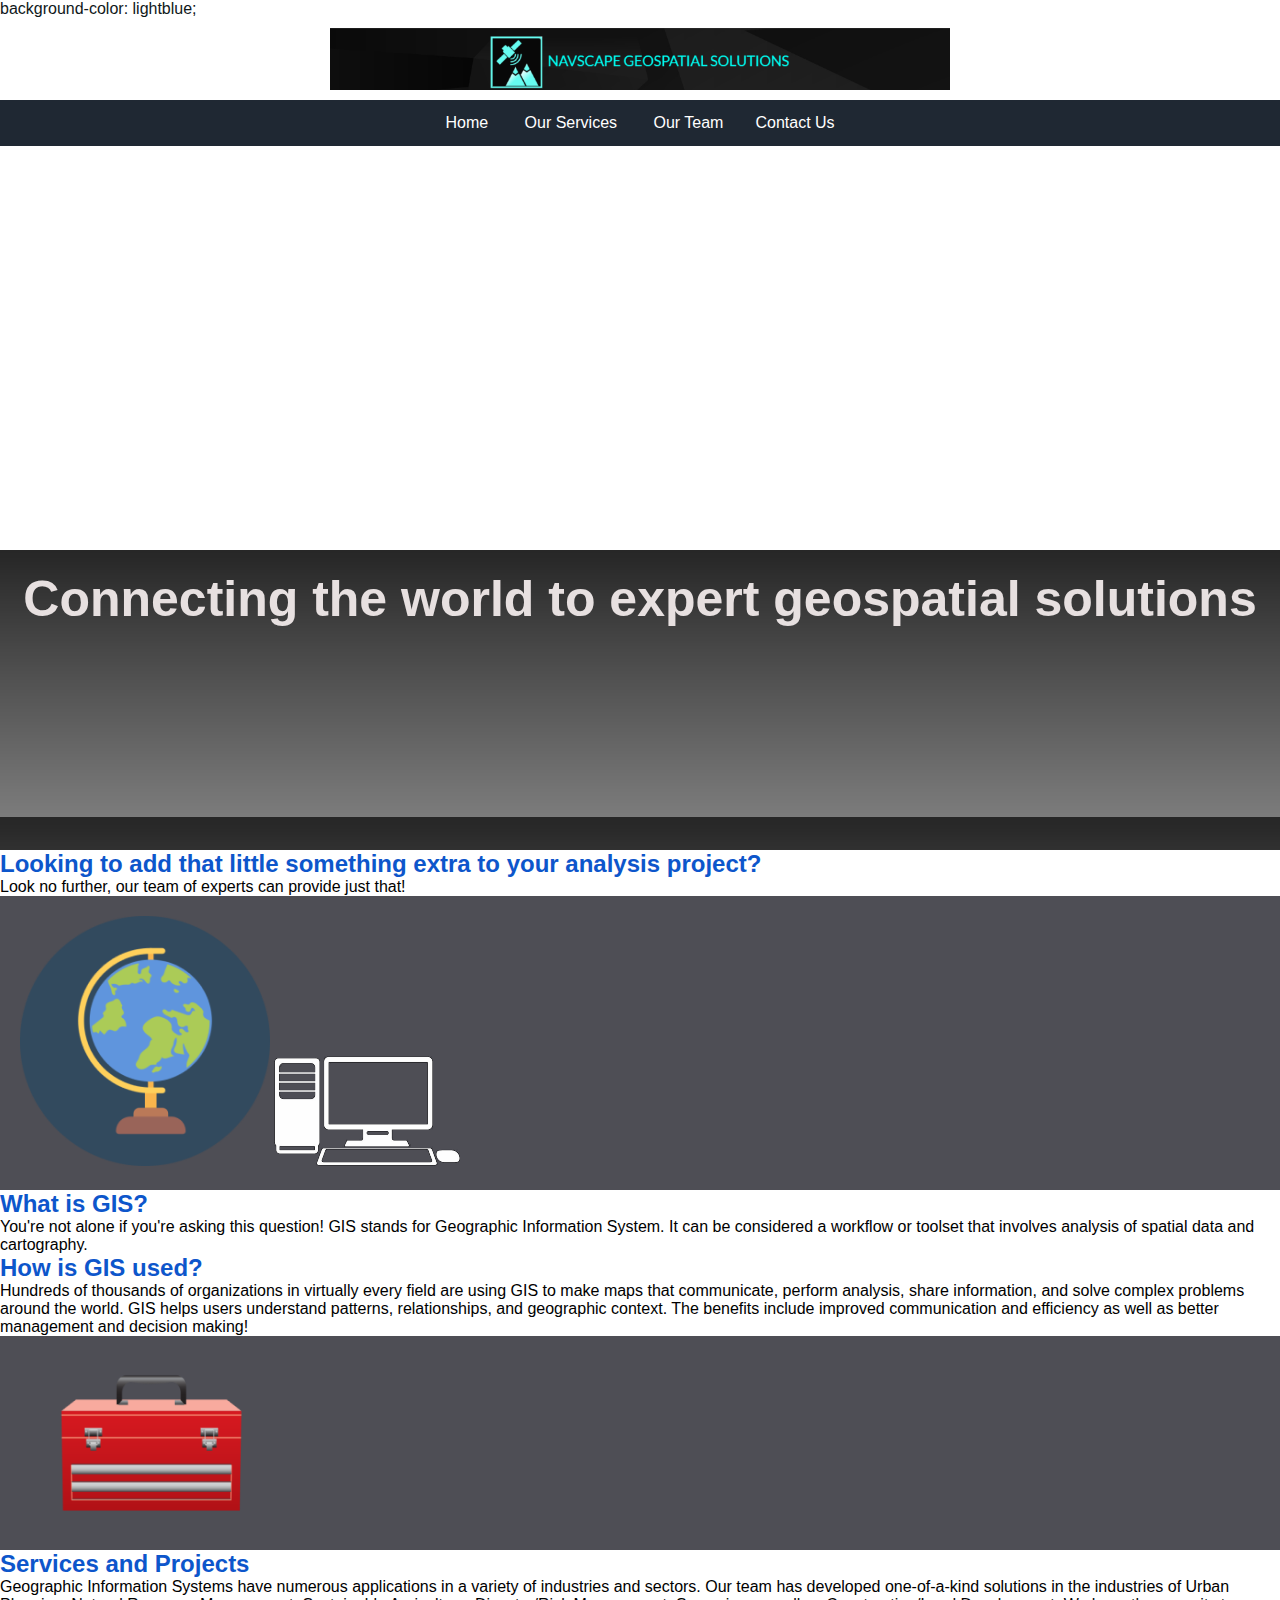
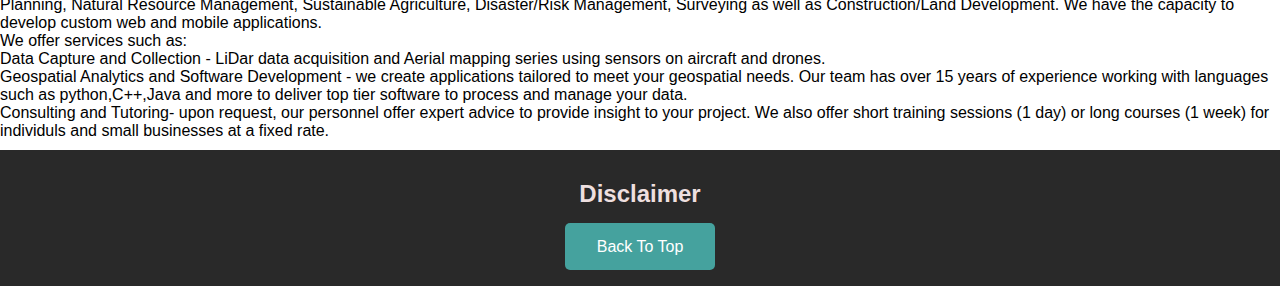
<file: a3web-main/index.html>
<!DOCTYPE html>
<html lang="en">
<head>
  <link rel="stylesheet" href="css/customizing.css">
  <title> NavSpace GIS</title>
</head>
<body> 

  <!-- Colour Scheme taken from https://visme.co/blog/website-color-schemes/ 
  12 Striking and Simple -->

<!-- GEOM 101 Group Website Assignment 2 Template -->

<!-- Template layout taken and adapted from: https://www.w3schools.com/css/css_website_layout.asp -->

<!-- Logo here -->
background-color: lightblue;
<img class="logo" src="images/navspacelogo.png" alt="NavSpaceLogo" id="home">

<!-- Taken from and adapted from https://www.w3schools.com/css/css_navbar.asp and https://www.w3schools.com/css/css_dropdowns.asp-->
<!-- NavBar here -->
<div class="navbar">
<div>
<ul>
  <li><a href="index.html">Home</a></li>
  <li><a href="servicespage.html">Our Services</a></li>
  <li class="dropdown">
    <a href="javascript:void(0)" class="dropbtn">Our Team</a>
    <div class="dropdown-content">
      <a href="profile1.html">Abbilash Uthayakumar</a>
      <a href="profile2.html">Ashley Ford</a>
      <a href="profile3.html">Mark Vandam</a>
      <a href="profile4.html">Megan Trotman</a>
      <a href="profile5.html">Sai Pradeep Muppavarapu</a>
    </div>
    <li><a href="contact.html">Contact Us</a></li>
</ul>
</div>
</div>
<iframe width="500" height="400" frameborder="0" scrolling="no" marginheight="0" marginwidth="0"
src="https://fleming.maps.arcgis.com/apps/dashboards/bf0b293322db4882af507d8f22e8cdeb"></iframe>

<!-- Start general body of the page below -->
<!-- Ashley will fill in this content -->
<div class="bigimage"><h1 style="color:rgb(231, 224, 224);">Connecting the world to expert geospatial solutions</h1></div>

<!--Brief Introduction to Our Team ..... -->
<div class="card">
  <h2>Looking to add that little something extra to your analysis project?</h2>
  <p>Look no further, our team of experts can provide just that!</p>

<!-- Visual here -->
<div class="imagebox">
  <!-- images retrieved from wikimedia commons -->
  <img src="images/globe.png" alt="globe">
  <img src="images/computer.png" alt="computer">
</div>

<!-- Text here -->
  <h2>What is GIS?</h2>
  <p>You're not alone if you're asking this question! GIS stands for Geographic Information System. 
    It can be considered a workflow or toolset that involves analysis of spatial data and cartography.
  </p>
  <h2>How is GIS used?</h2>
  <!-- Quote taken from: https://www.esri.com/en-us/what-is-gis/overview -->
  <p>Hundreds of thousands of organizations in virtually every field are using GIS to make maps that communicate, 
    perform analysis, share information, and solve complex problems around the world.
    GIS helps users understand patterns, relationships, and geographic context. 
    The benefits include improved communication and efficiency as well as better management and decision making!
  </p>  
</div>

<!-- Image to break up the text here -->
<div class="buffer">
  <img src="images/toolbox.png" alt="toolbox">
</div>
<!-- Ashley part adding content done here... -->

<!-- Megan will fill in this content -->
    <div class="card">
      <h2>Services and Projects </h2>
      <p>Geographic Information Systems have numerous applications in a variety of industries and sectors. Our team has developed one-of-a-kind solutions in the industries of Urban Planning, 
        Natural Resource Management, Sustainable Agriculture, Disaster/Risk Management, Surveying as well as Construction/Land Development. We have the capacity to develop custom web and mobile applications.</p>
      <p>We offer services such as: </p>  
      <p> Data Capture and Collection - LiDar data acquisition and Aerial mapping series using  sensors on aircraft and drones.</p>
      <p> Geospatial Analytics and Software Development - we create applications tailored to meet your geospatial needs. Our team has over 15 years of experience working with languages such as python,C++,Java and more to deliver top tier software to process and manage your data.</p>
      <p>Consulting and Tutoring- upon request, our personnel offer expert advice to provide insight to your project. We also offer short training sessions (1 day) or long courses (1 week) for individuls and small businesses at a fixed rate.</p>
    </div>
    

<!-- Ashley also filled in the footer here -->
<!-- Footer here -->
<div class="footer">
  <h2 class="footertext" style="color:rgb(238, 223, 223);">Disclaimer</h2>
  <p class="footertext"><a class="backtotopbutton" href="#home">Back To Top</a></p>
</div>

<!-- End of document/page -->
</body>
</html>
</file>
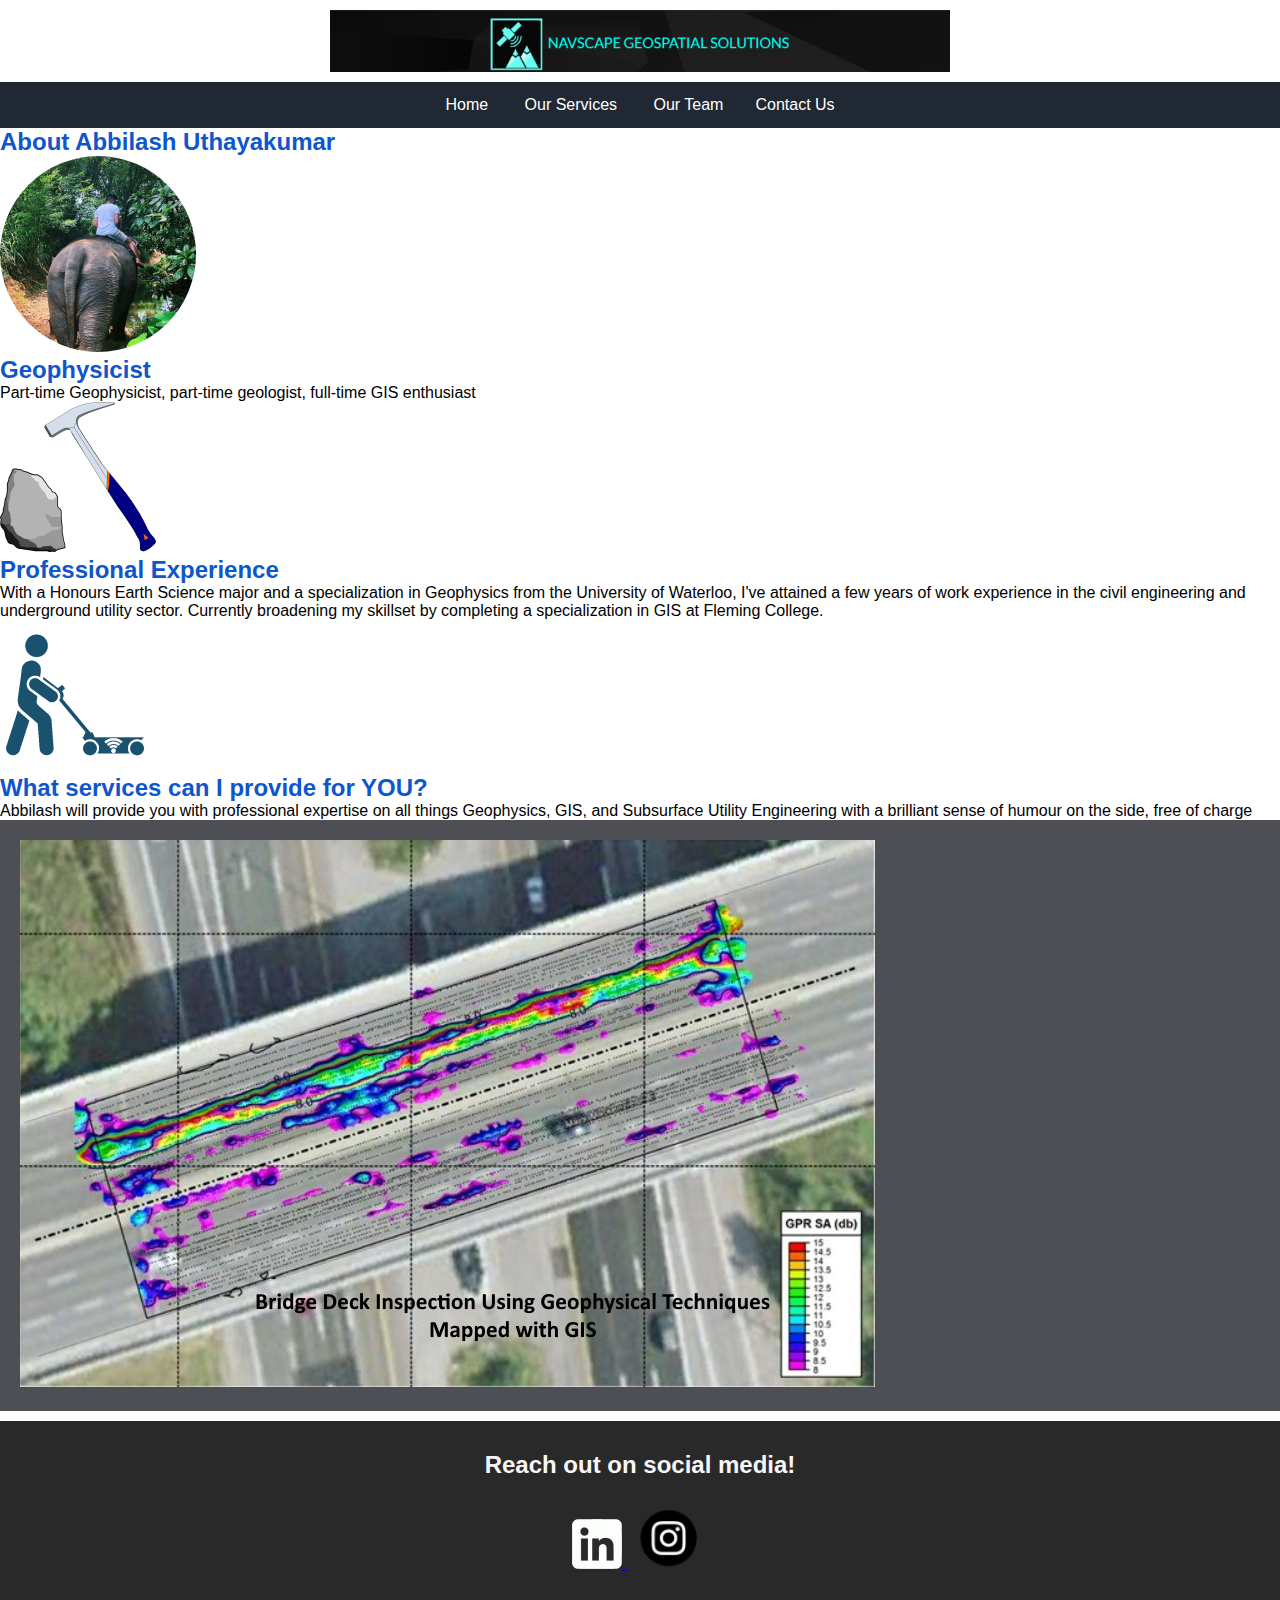
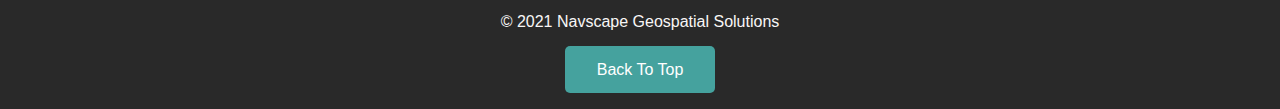
<file: a3web-main/profile1.html>
<!DOCTYPE html>
<html lang="en-US">
<head>
<link rel="stylesheet" href="css/customizing.css"><title>Abbilash Uthayakumar</title>
</head>
<body>

<!-- GEOM 101 Group Assignment Template
Last Modified November 23 2021 by Ashley Ford -->

<!-- Logo here -->
<img class="logo" src="images/navspacelogo.png" alt="NavSpaceLogo" id="home" >

<!-- Taken from and adapted from https://www.w3schools.com/css/css_navbar.asp and https://www.w3schools.com/css/css_dropdowns.asp-->

<!-- NavBar here -->
<div class="navbar">
  <div>
  <ul>
    <li><a href="index.html">Home</a></li>
    <li><a href="servicespage.html">Our Services</a></li>
    <li class="dropdown">
      <a href="javascript:void(0)" class="dropbtn">Our Team</a>
      <div class="dropdown-content">
        <a href="profile1.html">Abbilash Uthayakumar</a>
        <a href="profile2.html">Ashley Ford</a>
        <a href="profile3.html">Mark VanDam</a>
        <a href="profile4.html">Megan Trotman</a>
        <a href="profile5.html">Sai Pradeep Muppavarapu</a>
      </div>
      <li><a href="contact.html">Contact Us</a></li>
  </ul>
  </div>
  </div>

<!-- Start general body of the page below -->

<div class="card">
  <h2>About Abbilash Uthayakumar</h2>
  <img class="headshot" src="images/AUprofile.jpg" alt="headshotimageprofile1">
  <h2>Geophysicist</h2>
  <p>Part-time Geophysicist, part-time geologist, full-time GIS enthusiast</p>
</div>

<!-- Image to break up the text here -->
<!-- Image from https://www.pinclipart.com/picdir/big/163-1634250_crossed-rock-hammers-clipart-geologists-hammer-geology-hammer.png -->
  <img src="images/geohammer.png" alt="Geology Hammer">


<!-- Text box about additional info -->
<div class="card">
    <h2>Professional Experience</h2>
    <p>With a Honours Earth Science major and a specialization in Geophysics from the University of Waterloo, I've attained a few years of work experience in the
        civil engineering and underground utility sector. Currently broadening my skillset by completing a specialization in GIS at Fleming College.
  </p>
</div>

  <!-- Image from: https://www.tcgeng.com/wp-content/uploads/2020/03/GPR-icon-color-1.png -->
    <img src="images/gpr.png" alt="Ground Penetrating Radar">


    <h2>What services can I provide for YOU?</h2>
    <p>Abbilash will provide you with professional expertise on all things Geophysics, GIS, and Subsurface Utility Engineering with a brilliant sense of humour on
        the side, free of charge
  </p>

<!-- Image to break up the text here -->
<div class="buffer">
  <!-- Image is a project is from a report I assisted on from former employment -->
<img src="images/bridge.jpg" alt="Example Project">
</div>

<!-- Footer here -->
<div class="footer">
  <h2 class="footertext">Reach out on social media!</h2>
  <div class="row"> 
    <div class="footertext">
      <a href="https://www.linkedin.com/in/abbilash/" target="blank">
        <img src="images/linkedin.png" alt="linkedin logo">
        </a>
	  <a href="https://www.instagram.com/abbilash.u/?hl=en" target="blank">
        <img src="images/instagram.png" alt="instagram logo">
		</a>
    </div>
  </div>
  <p class="footertext">© 2021 Navscape Geospatial Solutions</p>
  <p class="footertext"><a class="backtotopbutton" href="#home">Back To Top</a></p>
</div>




<!-- End of document/page -->
</body>
</html>
</file>
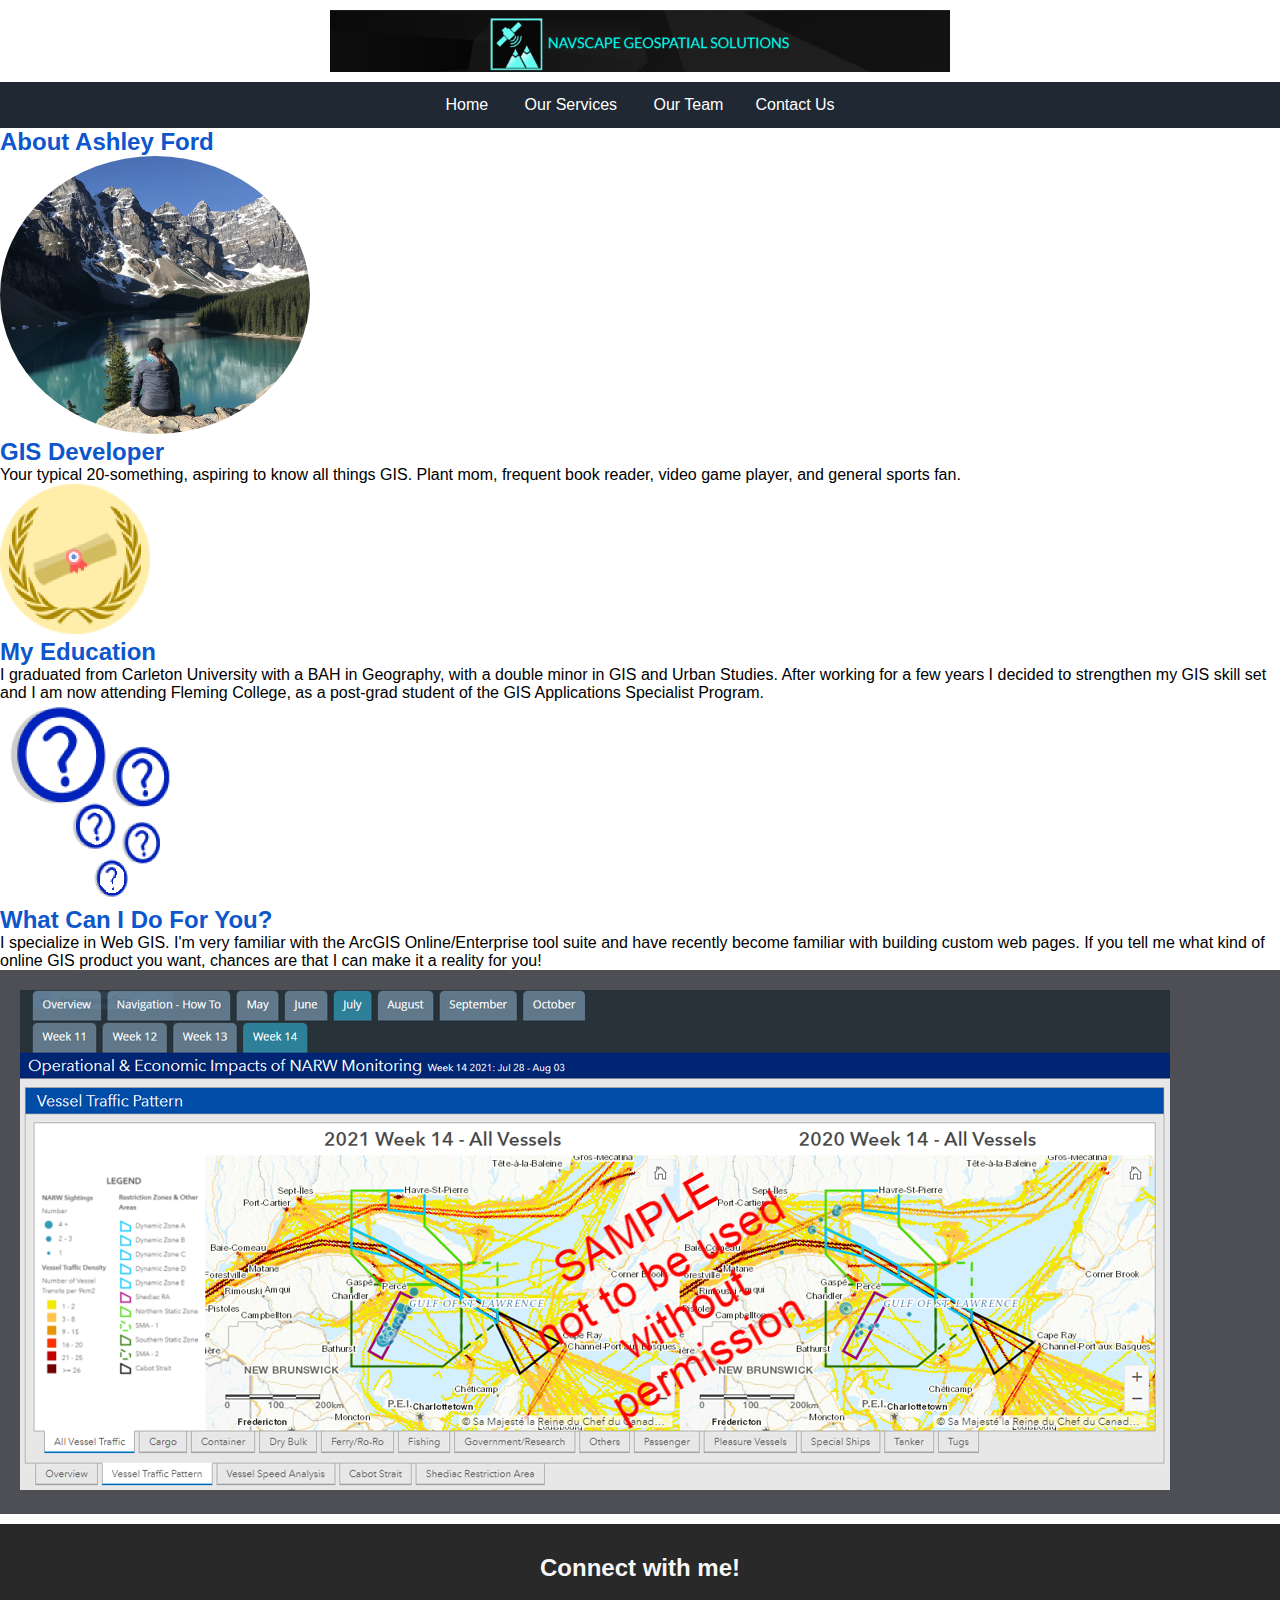
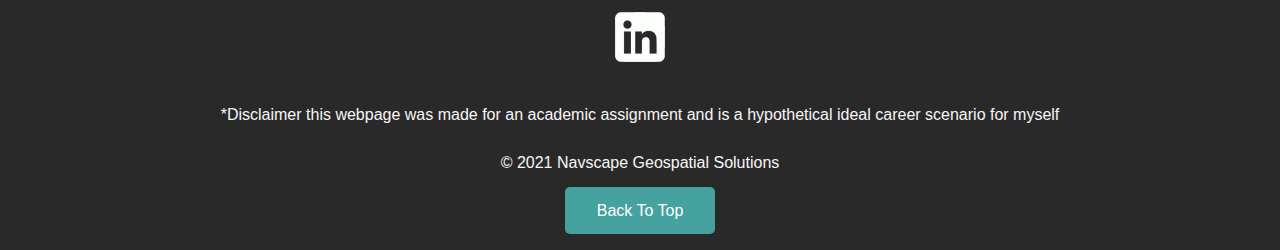
<file: a3web-main/profile2.html>
<!DOCTYPE html>
<html lang="en">
<head>
  <link rel="stylesheet" href="css/customizing.css">
  <title>Ashley Ford</title>
</head>
<body>
  
<!-- GEOM 101 Group Assignment Template
Last Modified November 23 2021 by Ashley Ford -->

<!-- Logo here -->
<img class="logo" src="images/navspacelogo.png" alt="NavSpaceLogo" id="home" >

<!-- Taken from and adapted from https://www.w3schools.com/css/css_navbar.asp and https://www.w3schools.com/css/css_dropdowns.asp-->

<!-- NavBar here -->
<div class="navbar">
  <div>
  <ul>
    <li><a href="index.html">Home</a></li>
    <li><a href="servicespage.html">Our Services</a></li>
    <li class="dropdown">
      <a href="javascript:void(0)" class="dropbtn">Our Team</a>
      <div class="dropdown-content">
        <a href="profile1.html">Abbilash Uthayakumar</a>
        <a href="profile2.html">Ashley Ford</a>
        <a href="profile3.html">Mark VanDam</a>
        <a href="profile4.html">Megan Trotman</a>
        <a href="profile5.html">Sai Pradeep Muppavarapu</a>
      </div>
      <li><a href="contact.html">Contact Us</a></li>
  </ul>
  </div>
  </div>
<!-- Start general body of the page below -->

<div class="card">
  <h2>About Ashley Ford</h2>
  <img class="headshot" src="images/AF.png" alt="headshotimageprofile2">
  <h2>GIS Developer</h2>
  <p>Your typical 20-something, aspiring to know all things GIS. Plant mom, frequent book reader, video game player,
    and general sports fan.
  </p>
</div>

<!-- Image to break up the text here -->
<!-- Image from https://commons.wikimedia.org/wiki/File:Diploma_palms_icon.svg -->
  <img src="images/education.png" alt="education clipart">


<!-- Text box about additional info -->
<div class="card">
  <h2>My Education</h2>
  <p>I graduated from Carleton University with a BAH in Geography, with a double minor in GIS and Urban Studies.
    After working for a few years I decided to strengthen my GIS skill set and I am now attending Fleming College,
    as a post-grad student of the GIS Applications Specialist Program.
  </p>
</div>

  <!-- Image from: https://commons.wikimedia.org/wiki/File:Symbol_question_group.png -->
    <img src="images/questionmarks.png" alt="question marks">


  <h2>What Can I Do For You?</h2>
  <p>I specialize in Web GIS. I'm very familiar with the ArcGIS Online/Enterprise tool suite 
    and have recently become familiar with building custom web pages.
    If you tell me what kind of online GIS product you want, chances are that I can make it a reality for you!
  </p>

<!-- Image to break up the text here -->
<div class="buffer">
  <!-- Image is a screenshot of my own work of an ArcGIS Enterprise application built with esri tools -->
<img src="images/AF_worksample_donotusewithoutpermission.png" alt="question marks">
</div>

<!-- Footer here -->
<div class="footer">
  <h2 class="footertext">Connect with me!</h2>
  <div class="row"> 
    <div class="footertext">
      <a href="https://www.linkedin.com/in/ashley-ford-215605122" target="blank">
        <img src="images/linkedin.png" alt="linkedin logo">
        </a>
    </div>
  </div>
  <p class="footertext">*Disclaimer this webpage was made for an academic assignment 
    and is a hypothetical ideal career scenario for myself</p>
  <p class="footertext">&copy; 2021 Navscape Geospatial Solutions</p>
  <p class="footertext"><a class="backtotopbutton" href="#home">Back To Top</a></p>
</div>




<!-- End of document/page -->
</body>
</html>
</file>
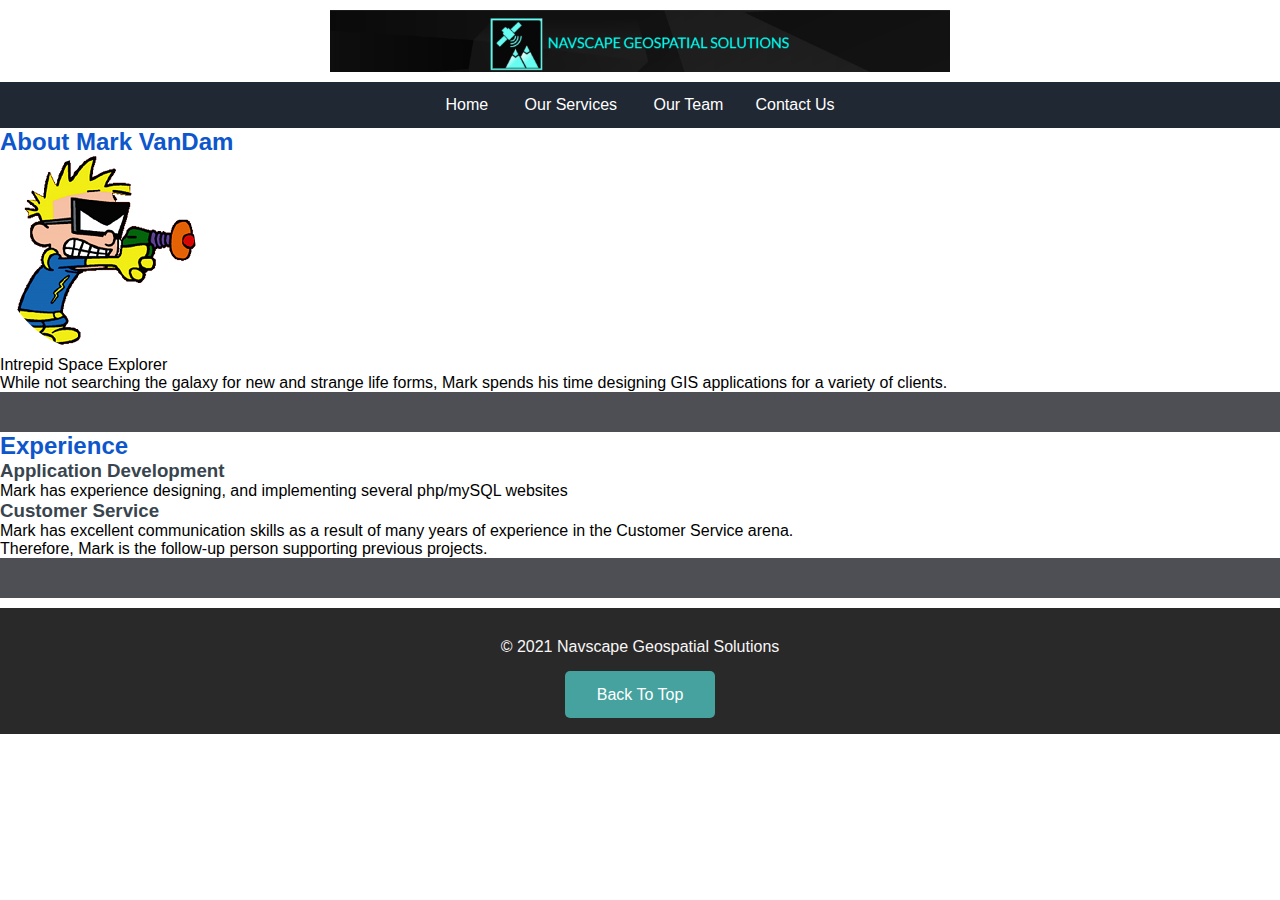
<file: a3web-main/profile3.html>
<!DOCTYPE html>
<html lang="en-US">
<head>
  <meta charset="UTF-8">
  <link rel="stylesheet" href="css/customizing.css">
  <title>Mark VanDam</title>
</head>
<body>

<!-- GEOM 101 Group Assignment Template
Last Modified November 23 2021 by Ashley Ford -->
<!-- -->

<!-- Logo here -->
<img class="logo" src="images/navspacelogo.png" alt="NavSpaceLogo" id="home" >

<!-- Taken from and adapted from https://www.w3schools.com/css/css_navbar.asp and https://www.w3schools.com/css/css_dropdowns.asp-->
<!--centred nav bar adapted from https://developer.mozilla.org/en-US/docs/Web/CSS/CSS_Flexible_Box_Layout/Basic_Concepts_of_Flexbox-->
<!-- NavBar here -->
<div class="navbar">
<div>
<ul>
  <li><a href="index.html">Home</a></li>
  <li><a href="servicespage.html">Our Services</a></li>
  <li class="dropdown">
    <a href="javascript:void(0)" class="dropbtn">Our Team</a>
    <div class="dropdown-content">
      <a href="profile1.html">Abbilash Uthayakumar</a>
      <a href="profile2.html">Ashley Ford</a>
      <a href="profile3.html">Mark VanDam</a>
      <a href="profile4.html">Megan Trotman</a>
      <a href="profile5.html">Sai Pradeep Muppavarapu</a>
    </div>
    <li><a href="contact.html">Contact Us</a></li>
</ul>
</div>
</div>
<!-- Start general body of the page below -->

<div class="card">
  <h2>About Mark VanDam</h2>
  <img class="headshot" src="images/markspic.png" alt="headshotimageprofile1">
  <p>Intrepid Space Explorer</p>
  <p>While not searching the galaxy for new and strange life forms, Mark spends his time designing GIS applications for a variety of clients.</p>
</div>

<!-- Image to break up the text here -->
<div class="buffer"></div>

<!-- Text box about additional info -->
<div class="card">
  <h2>Experience</h2>
  <h3>Application Development</h3>
  <p>Mark has experience designing, and implementing several php/mySQL websites</p>
  <h3>Customer Service</h3>
  <p>Mark has excellent communication skills as a result of many years of experience in the Customer Service arena.</p>
  <p>Therefore, Mark is the follow-up person supporting previous projects.</p>      
</div>

<!-- Image to break up the text here -->
<div class="buffer"></div>

<!-- Footer here -->
<div class="footer">
  <p class="footertext">&copy; 2021 Navscape Geospatial Solutions</p>
  <p class="footertext"><a class="backtotopbutton" href="#home">Back To Top</a></p>
</div>



<!-- End of document/page -->
</body>
</html>
</file>
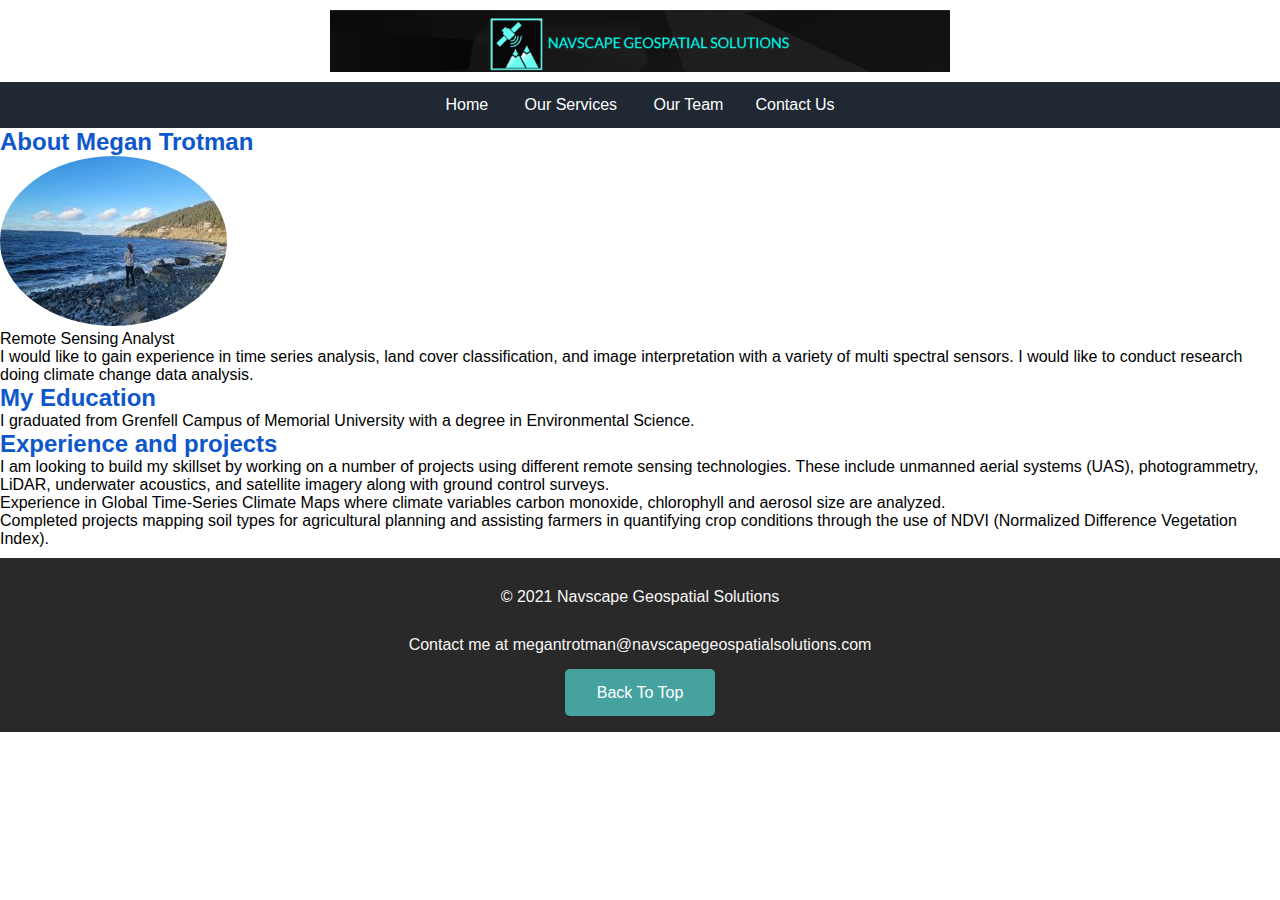
<file: a3web-main/profile4.html>
<!DOCTYPE html>
<html lang="en-US">
<head>
<link rel="stylesheet" href="css/customizing.css"><title>Megan Trotman</title>
</head>
<body>

<!-- GEOM 101 Group Assignment Template
Last Modified November 23 2021 by Ashley Ford -->

<!-- Logo here -->
<img class="logo" src="images/navspacelogo.png" alt="NavSpaceLogo" id="home" >

<!-- Taken from and adapted from https://www.w3schools.com/css/css_navbar.asp and https://www.w3schools.com/css/css_dropdowns.asp-->

<!-- NavBar here --> 
<div class="navbar">
  <div>
  <ul>
    <li><a href="index.html">Home</a></li>
    <li><a href="servicespage.html">Our Services</a></li>
    <li class="dropdown">
      <a href="javascript:void(0)" class="dropbtn">Our Team</a>
      <div class="dropdown-content">
        <a href="profile1.html">Abbilash Uthayakumar</a>
        <a href="profile2.html">Ashley Ford</a>
        <a href="profile3.html">Mark Vandam</a>
        <a href="profile4.html">Megan Trotman</a>
        <a href="profile5.html">Sai Pradeep Muppavarapu</a>
      </div>
      <li><a href="contact.html">Contact Us</a></li>
  </ul> 
  </div> 
  </div>

<!-- Start general body of the page below -->

<div class="card">
  <h2>About Megan Trotman</h2>
  <img class="headshot" src="images/mt.jpg" alt="megantrotman">
  <p> Remote Sensing Analyst </p>
  <p>I would like to gain experience in time series analysis, land cover classification, and image interpretation with a variety of multi spectral sensors.  I would like to conduct research doing climate change data analysis.  </p>
</div> 

<div class="card">
  <h2>My Education</h2>
  <p>I graduated from Grenfell Campus of Memorial University with a degree in Environmental Science.
  </p> 
</div>

<!-- Text box about additional info -->
    <div class="card">
      <h2>Experience and projects</h2>
      <p>I am looking to build my skillset by working on a number of projects using different remote sensing technologies. These include unmanned aerial systems (UAS), photogrammetry, LiDAR, underwater acoustics, and satellite imagery along with ground control surveys. </p>
      <p> Experience in Global Time-Series Climate Maps where climate variables carbon monoxide, chlorophyll and aerosol size are analyzed. </p>
      <p> Completed projects mapping soil types for agricultural planning and assisting farmers in quantifying crop conditions through the use of NDVI (Normalized Difference Vegetation Index).
    </div>

<!-- Footer here -->
<div class="footer">
  <p class="footertext"> &copy; 2021 Navscape Geospatial Solutions</p>
  <p class="footertext"> Contact me at megantrotman@navscapegeospatialsolutions.com</p> 
  <p class="footertext"> <a class="backtotopbutton" href="#home">Back To Top</a></p>
</div>



<!-- End of document/page -->
</body>
</html>
</file>
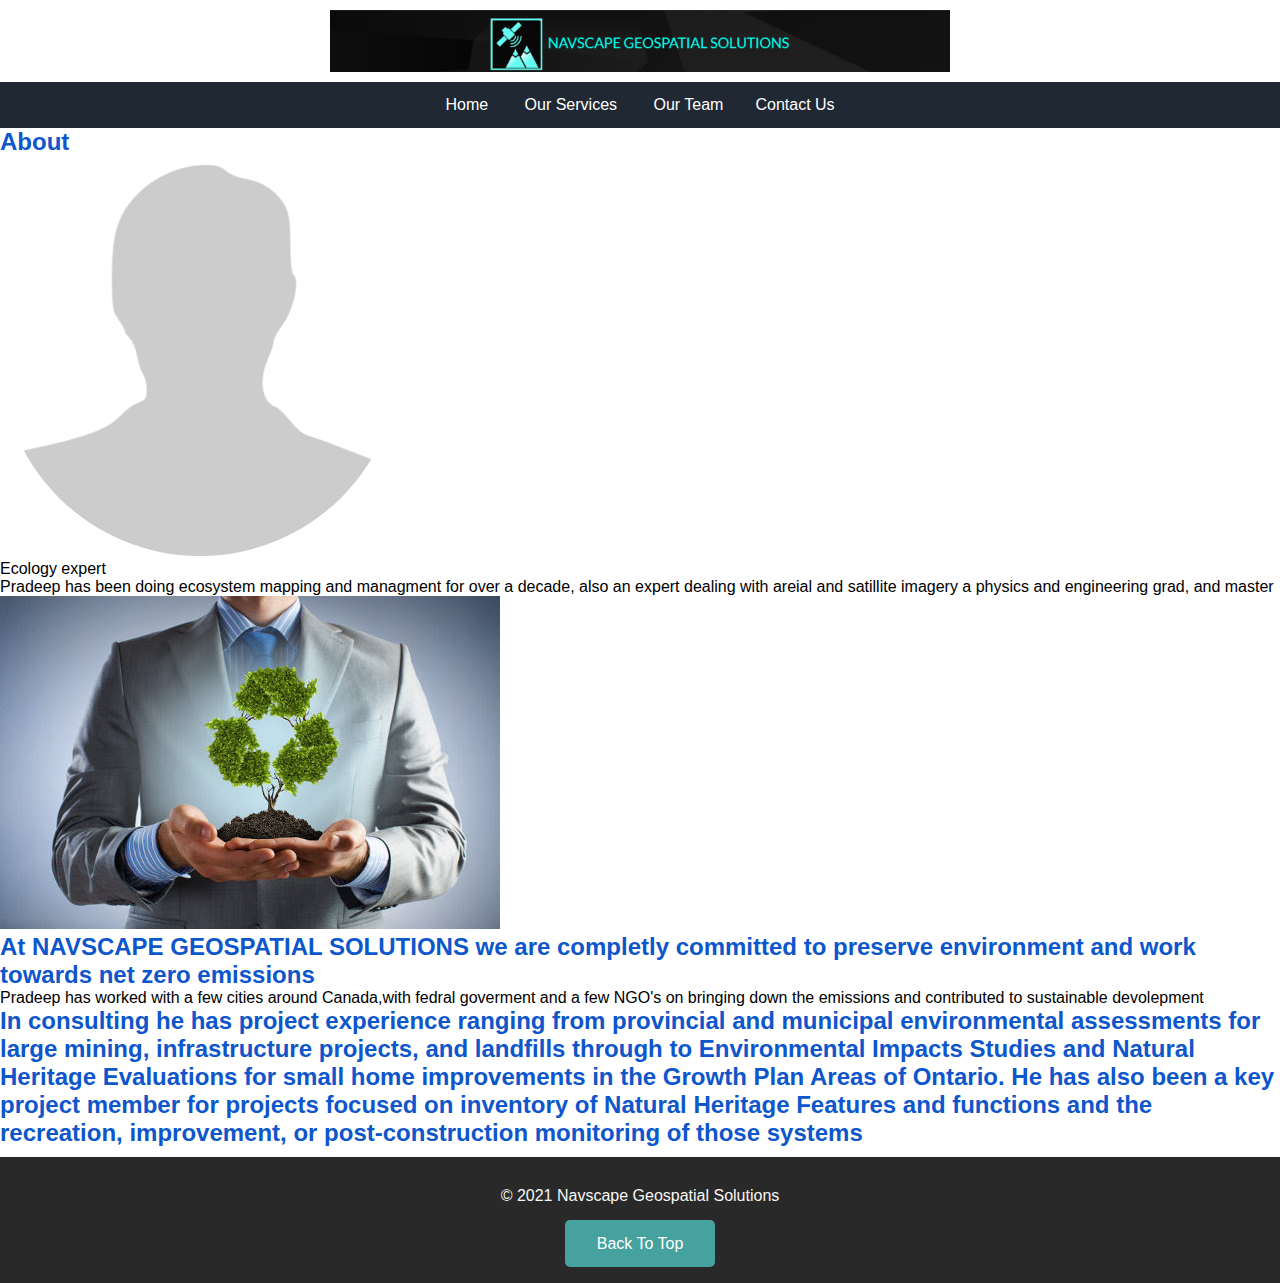
<file: a3web-main/profile5.html>
<!DOCTYPE html>
<html lang='en'>
<head>
  <link rel="stylesheet" href="css/customizing.css"><title>Sai Pradeep Muppavarapu</title>
</head>
<body>

<!-- GEOM 101 Group Assignment Template
Last Modified November 23 2021 by Ashley Ford -->

<!-- Logo here -->
<img class="logo" src="images/navspacelogo.png" alt="NavSpaceLogo" id="home" >

<!-- Taken from and adapted from https://www.w3schools.com/css/css_navbar.asp and https://www.w3schools.com/css/css_dropdowns.asp-->

<!-- NavBar here -->
<div class="navbar">
  <div>
  <ul>
    <li><a href="index.html">Home</a></li>
    <li><a href="servicespage.html">Our Services</a></li>
    <li class="dropdown">
      <a href="javascript:void(0)" class="dropbtn">Our Team</a>
      <div class="dropdown-content">
        <a href="profile1.html">Abbilash Uthayakumar</a>
        <a href="profile2.html">Ashley Ford</a>
        <a href="profile3.html">Mark VanDam</a>
        <a href="profile4.html">Megan Trotman</a>
        <a href="profile5.html">Sai Pradeep Muppavarapu</a>
      </div>
      <li><a href="contact.html">Contact Us</a></li>
  </ul>
  </div>
  </div>    


<!-- Start general body of the page below -->
<!-- image source http://www.smbceo.com/2016/09/29/4-easy-ways-to-make-your-business-more-eco-friendly -->
<div class="card">
  <h2>About </h2>
  <img class="headshot" src="images/tempheadshot.png" alt="headshotimageprofile1">
  <p> Ecology expert </p>
  <p>Pradeep has been doing ecosystem mapping and managment for over a decade, also an expert dealing with areial and satillite imagery a physics and engineering grad, and master
</div>

<!-- Image to break up the text here -->
<!--  -->

<img class="eco" src="images/eco1.jpg" alt="headshotimageprofile1">

<!-- Text box about additional info -->
    <div class="card">
      <h2>At NAVSCAPE GEOSPATIAL SOLUTIONS we are completly committed to preserve environment and work towards net zero emissions </h2>
      <p>Pradeep has worked with a few cities around Canada,with fedral goverment and a few NGO's on bringing down the emissions and contributed to sustainable devolepment </p>
    </div>



<!-- Image to break up the text here -->
<h2>  In consulting he has project experience ranging from provincial and municipal environmental assessments for large mining, infrastructure projects, and landfills through to Environmental Impacts Studies and Natural Heritage Evaluations for small home improvements in the Growth Plan Areas of Ontario.  He has also been a key project member for projects focused on inventory of Natural Heritage Features and functions and the recreation, improvement, or post-construction monitoring of those systems </h2>

<!-- Footer here 12-->
<div class="footer">
  <p class="footertext">© 2021 Navscape Geospatial Solutions</p>
  <p class="footertext"><a class="backtotopbutton" href="#home">Back To Top</a></p>
</div>




<!-- End of document/page -->
</body>
</html>
</file>
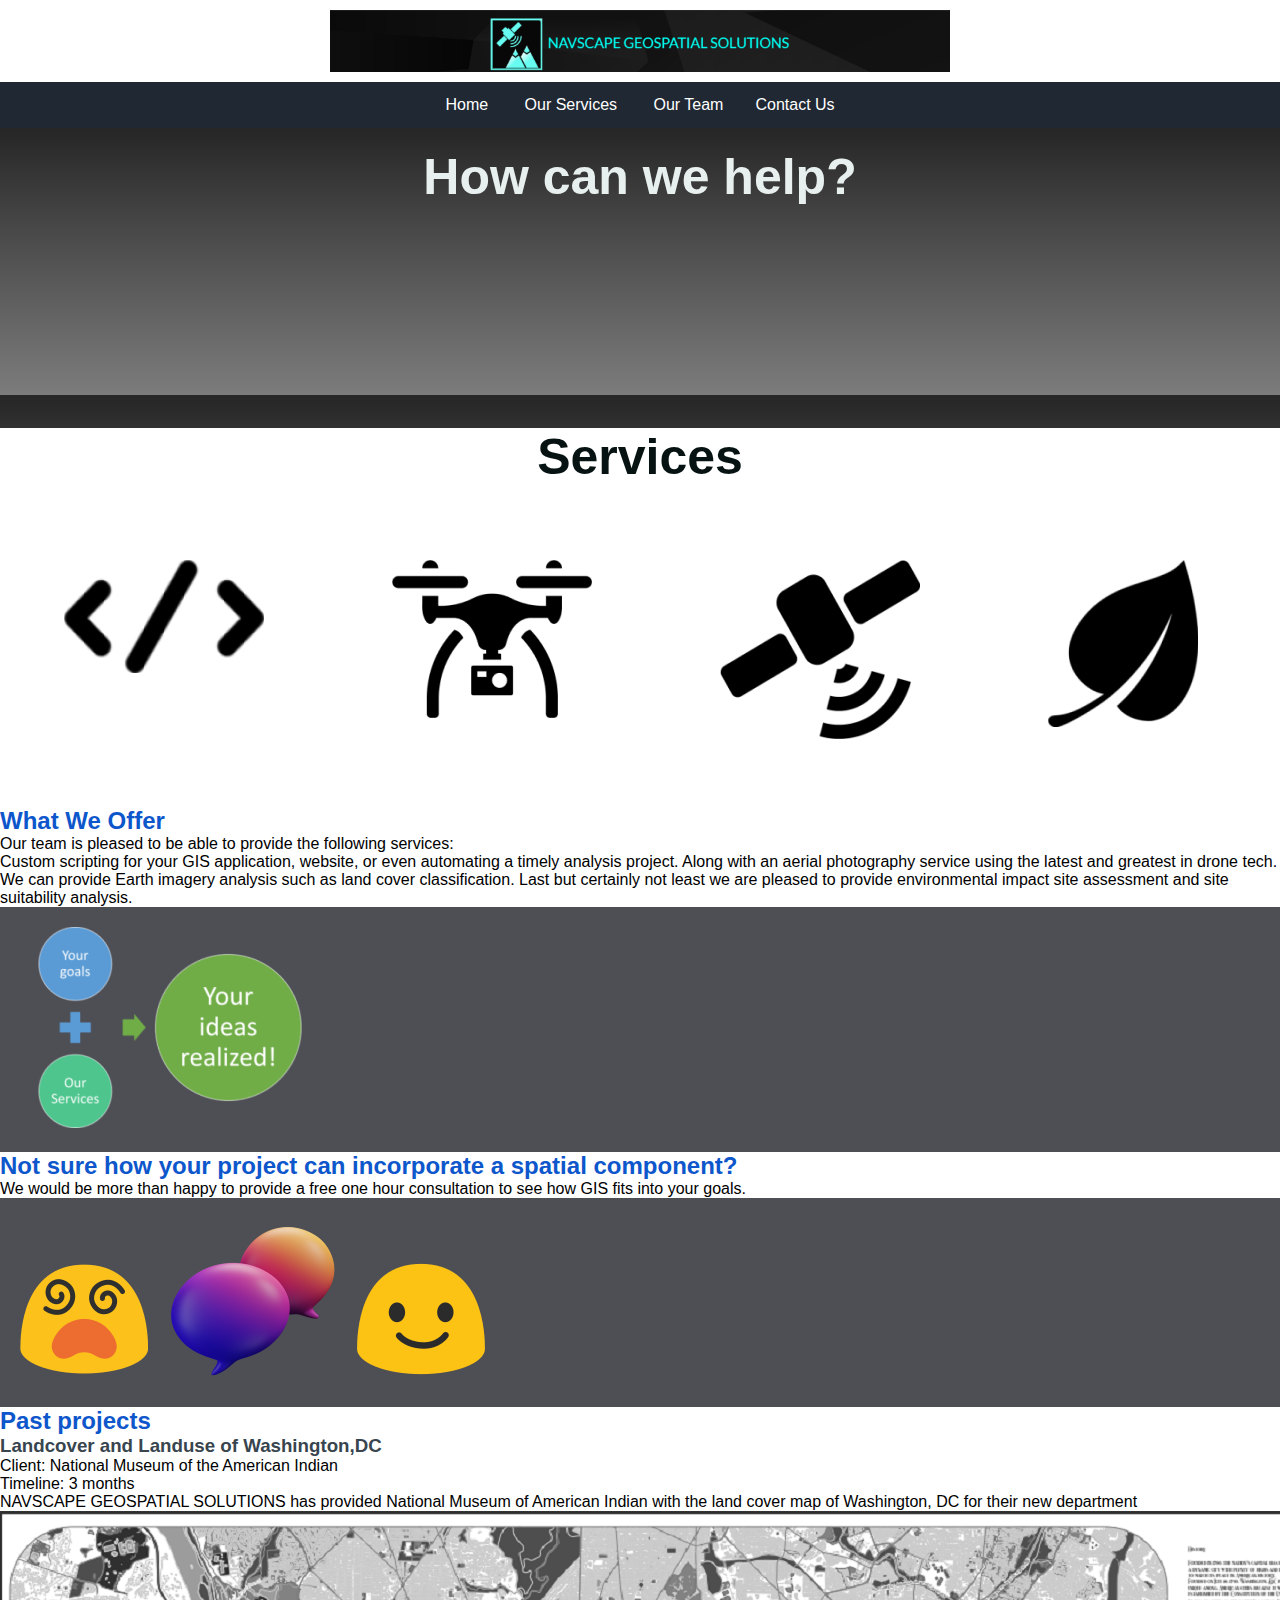
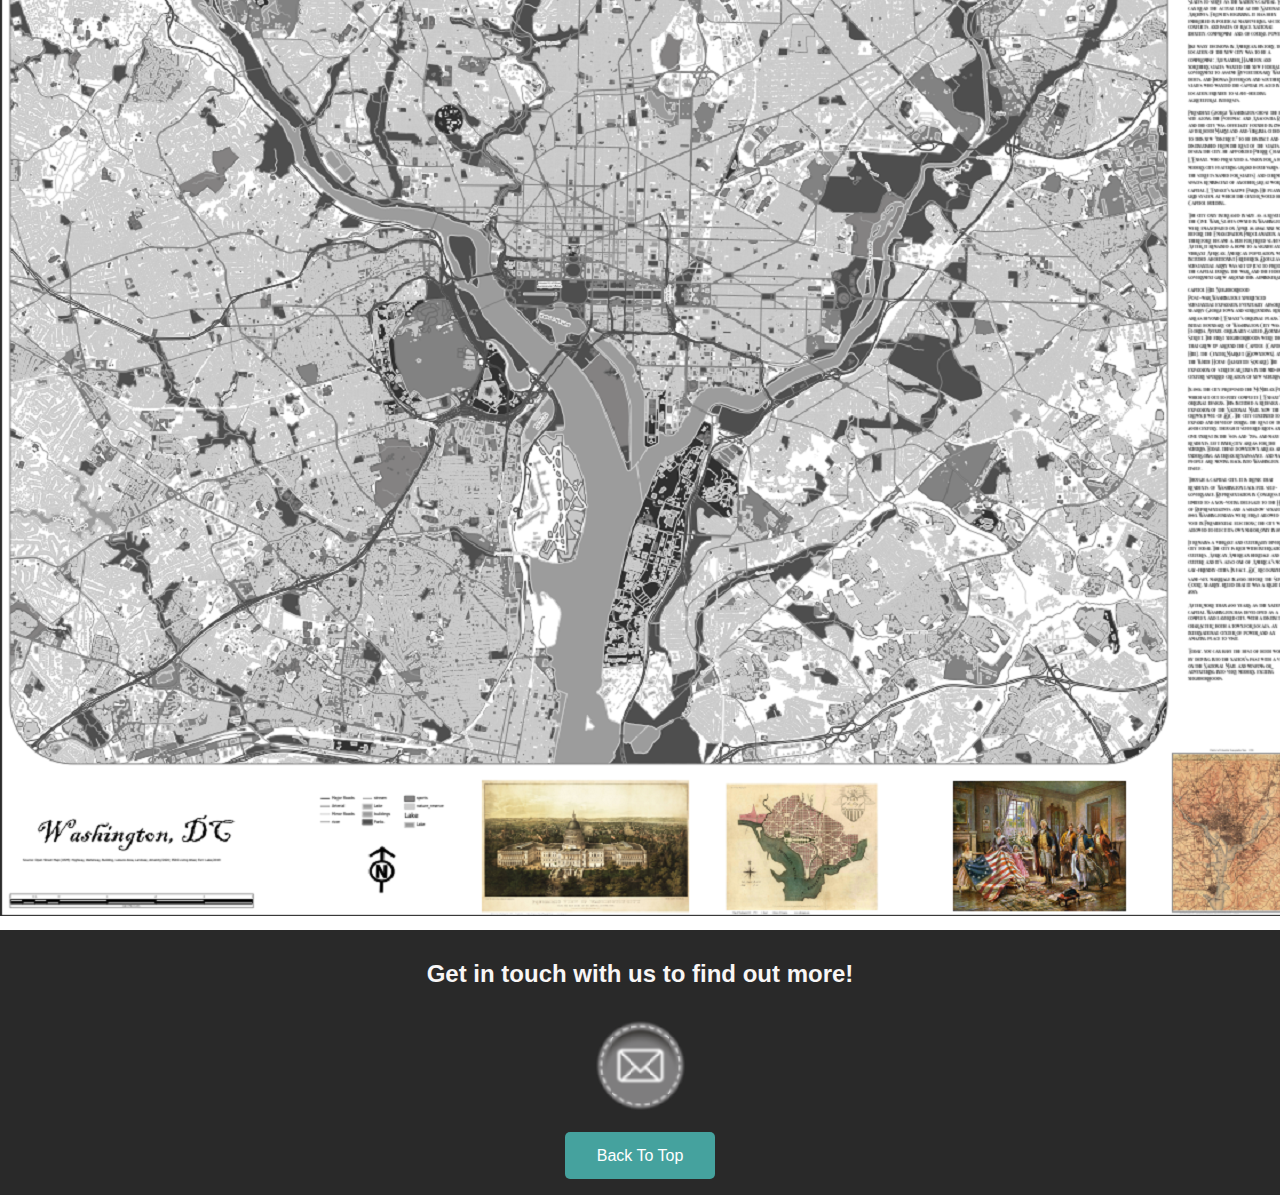
<file: a3web-main/servicespage.html>
<!DOCTYPE html>
<html lang='en'>
<head>
  <meta charset="utf-8">
    <meta name="description" content="GIS Consulting Company">
    <meta name="keywords" content="Consulting, GIS, Data Collection, LIDAR, Carbon Capture, Programming">
    <meta name="author" content="Sai Pradeep Muppavarapu ">
    <meta name="viewport" content="width=device-width, initial-scale=1.0">

  <link rel="stylesheet" href="css/customizing.css"><title>Our Services</title>
</head>
<body>

<!-- GEOM 101 Group Assignment Template
Last Modified November 23 2021 by Ashley Ford -->

<!-- Logo here -->
<img class="logo" src="images/navspacelogo.png" alt="NavSpaceLogo" id="home" >

<!-- Taken from and adapted from https://www.w3schools.com/css/css_navbar.asp and https://www.w3schools.com/css/css_dropdowns.asp-->

<!-- NavBar here -->
<div class="navbar">
<div>
<ul>
  <li><a href="index.html">Home</a></li>
  <li><a href="servicespage.html">Our Services</a></li>
  <li class="dropdown">
    <a href="javascript:void(0)" class="dropbtn">Our Team</a>
    <div class="dropdown-content">
      <a href="profile1.html">Abbilash Uthayakumar</a>
      <a href="profile2.html">Ashley Ford</a>
      <a href="profile3.html">Mark Vandam</a>
      <a href="profile4.html">Megan Trotman</a>
      <a href="profile5.html">Sai Pradeep Muppavarapu</a>
    </div>
    <li><a href="contact.html">Contact Us</a></li>
  
  </ul>
</div>
</div>


<!-- Start general body of the page below -->
<div class="bigimage"><h1>How can we help?</h1></div>

<h1 class="services">Services </h1>

<div>
<div class="row"> 
  <div class="column">
    <img src="images/service1.png" alt="code image">
  </div>
  <div class="column">
    <img src="images/service2.png" alt="drone image">
  </div>
  <div class="column">
    <img src="images/service3.png" alt="satellite image">
  </div>
  <div class="column">
    <img src="images/service4.png" alt="leaf image">
  </div>
</div>

<!-- Ashley and Megan work here -->
<div class="card">
  <h2>What We Offer</h2>
  <p>Our team is pleased to be able to provide the following services:</p>
  <p>Custom scripting for your GIS application, website, or even automating a timely analysis project. 
    Along with an aerial photography service using the latest and greatest in drone tech.</p>
  <p>We can provide Earth imagery analysis such as land cover classification.
    Last but certainly not least we are pleased to provide environmental impact site assessment and site suitability analysis.</p>
</div>

<!-- Image to break up the text here -->
<div class="buffer">
  <!-- Graphic created by Ashley Ford in PPT -->
  <img src="images/servicesgraphic.png" alt="services graphic"> 
</div>

<!-- Text box about additional info -->
    <div class="card">
      <h2>Not sure how your project can incorporate a spatial component?</h2>
      <p>We would be more than happy to provide a free one hour consultation to see how GIS fits into your goals.</p>

<!-- Chat bubble image from: https://commons.wikimedia.org/wiki/File:Chat-bubble-dynamic-gradient.png -->
      <div class="imagebox">
        <!-- Emoji image from: https://commons.wikimedia.org/wiki/File:Emoji_u1f635.svg -->
        <img src="images/emoji.png" alt="emoji"> 
        <img src="images/chatbubble.png" alt="chat bubble">
        <!-- Happy emoji from: https://commons.wikimedia.org/wiki/File:Noto_Emoji_KitKat_1f603.svg -->
        <img src="images/happyemoji.png" alt="emoji"> 
      </div>
      <!-- Ashley and Megan work ends here -->

      <!-- Sai and Abbilash work here -->
      <h2> Past projects</h2>
      <h3> Landcover and Landuse of Washington,DC </h3>
      <p>Client: National Museum of the American Indian</p>
      <p>Timeline: 3 months</p>
	  <p>NAVSCAPE GEOSPATIAL SOLUTIONS has provided National Museum of American Indian with the land cover map of Washington, DC for their new department </p>
	  
    </div>
  </div>

<!-- Image to break up the text here -->
<img src="images/project1.png" alt="landcover map" >

<!-- Ashley filled in footer here as well... -->
<!-- Footer here -->
<div class="footer">
  <h2 class="footertext">Get in touch with us to find out more!</h2>
  <div class="footertext">
    <a href="contact.html" target="blank">
      <!--email icon source link: https://commons.wikimedia.org/wiki/File:Email-icon.png -->
      <img src="images/email_icon.png" alt="linkedin logo">
      </a>
  </div>
  <p class="footertext"><a class="backtotopbutton" href="#home">Back To Top</a></p>
</div>



<!-- End of document/page -->
</body>
</html>
</file>
<file: a3web-main/css/customizing.css>
@charset "UTF-8";
/* GEOM 101 Group Website Assignment (2)
External CSS File for formatting
Author: Ashley Ford
Last Modified on: November 24 2021 */

/* COLOUR CODES FOR THEME HERE

Almost black = #0B0C10

Navy Grey = #1F2833

Blue Dark Grey = #4e4e55

Bright teal = #66FCF1

Dark teal = #45A29E

 */


/* ----------------------------------------- */
/* General Settings here */

* {
  box-sizing: border-box;
}

.logo {
  padding: 10px;
  display: block;
  margin-left: auto;
  margin-right: auto;
  width: 50%;
  background-color: white;
}

body {
  font-family: Arial;
  color:rgb(16, 24, 26);
  
  padding: 0px;
  
}

h1 {
  font-size: 50px;
  color: #e8f0ef;
  text-align: center;
  margin-bottom: 10px;

}

h3 {
  color: #38454e;
  
}

h2 { 
    color:rgb(13, 86, 203)
}

p {
   color:black;
}
   

.services{
    font-size: 50px;
    color: #061312;
    text-align: center;
  }

/* ----------------------------------------- */
/* Styling the nav bar starts here */
ul { 
  list-style-type: none;
  margin: 0;
  padding: 0;
  overflow: hidden;
  background-color: #1F2833;
  }

.navbar {
  text-align: center;
  display:flex;
  justify-content: center;
  /*max-width: 100%;
  width:auto; */
}
.navbar div {
  flex: 1 1 auto;
}
  
li {
    display: inline;
    /*float: left;*/
} 
  
  li a, .dropbtn {
    display: inline-block;
    color: white;
    text-align: center;
    padding: 14px 16px;
    text-decoration: none;
  }
  
  li a:hover, .dropdown:hover .dropbtn {
    background-color: #45A29E;
  }
  
  li.dropdown {
    display: inline-block;
  }
  
  .dropdown-content {
    display: none;
    position: absolute;
    background-color: #f9f9f9;
    min-width: 160px;
    box-shadow: 0px 8px 16px 0px rgba(0,0,0,0.2);
    z-index: 1;
  }
  
  .dropdown-content a {
    color: black;
    padding: 12px 16px;
    text-decoration: none;
    display: block;
    text-align: left;
  }
  
  .dropdown-content a:hover {background-color: #C5C6C7;}
  
  .dropdown:hover .dropdown-content {
    display: block;
  }


/* --------------------------------------- */
/* Stuff for The Body of Page Starts Here */

/* Create two unequal columns that floats next to each other */
/* Left column */
.leftcolumn {   
  float: left;
  width: auto;
  padding-right: 5px;
}

/* This section contains the formatting for the image div tables */
/* Styling for this taken from https://www.w3schools.com/howto/howto_css_images_side_by_side.asp and adapted */
/* Image container styling sections below for column and row (basically a makeshift table*/
.column {
  float: left;
  width: auto;
  height: auto;
  padding: 5%;
}

/* -------------- */
/* Stuff for images goes here */

.headshot{
  border-radius: 50%;
}

/* Image box */
.imagebox {
  background-color: #4e4e55;
  width: 100%;
  height: auto;
  padding: 20px;
}

/* Big heading image */
.bigimage {
  background-image: url("../images/gradient.png");
  width: 100%;
  padding: 20px;
  height: 300px;
}

/* --------------- */

/* Clear floats after the columns */
.row:after {
  content: "";
  display: table;
  clear: both;
}

/* Footer */
.footer {
  padding: 10px;
  background: rgb(41, 41, 41);
  margin-top: 10px;
  margin-bottom: 0px;
}

/* Footer text format */
.footertext{
  display: block;
  padding: 10px;
  text-align: center;
  background: rgb(41, 41, 41);
  margin-top: 10px;
  margin-bottom: 10px;
  color:rgb(248, 246, 246);
}

/* Section to visually buffer between portions of text */
.buffer {
  background-color: #4e4e55;
  width: 100%;
  height: auto;
  padding: 20px;
}

/* Back to Top Button */
.backtotopbutton {
background-color: #45A29E;
border: none;
color: white;
padding: 15px 32px;
width: 200px;
text-decoration: none;
border-radius: 5px;
font-size: 16px;
}

/* Back to Top Hover Colour */
.backtotopbutton:hover {
  background-color: #66FCF1;
}

.texbox {
  width: 350px;
}
.texboxlab {
  vertical-align: top;
}

/* Responsive layout - when the screen is less than 800px wide, make the two columns stack on top of each other instead of next to each other */
@media screen and (max-width: 800px) {
  .leftcolumn {   
    width: 100%;
    padding: 20px;
    margin-top: 20px;
  }
}

/* Responsive layout - when the screen is less than 400px wide, make the navigation links stack on top of each other instead of next to each other */
@media screen and (max-width: 400px) {
  .ul a {
    float: none;
    width: 100%;
  }
}

*{
  margin: 0;
  padding: 0;
  font-family: "montserrat",sans-serif;
}
.contact-section{
  background: url(bg.png) no-repeat center;
  background-size: cover;
  padding: 40px 0;
}
.contact-section h1{
  text-align: center;
  color: #ddd;
}
.border{
  width: 100px;
  height: 10px;
  background: #34495e;
  margin: 40px auto;
}

.contact-form{
  max-width: 600px;
  margin: auto;
  padding: 0 10px;
  overflow: hidden;
}

.contact-form-text{
  display: block;
  width: 100%;
  box-sizing: border-box;
  margin: 16px 0;
  border: 0;
  background: #111;
  padding: 20px 40px;
  outline: none;
  color: #ddd;
  transition: 0.5s;
}
.contact-form-text:focus{
  box-shadow: 0 0 10px 4px #34495e;
}
textarea.contact-form-text{
  resize: none;
  height: 120px;
}
.contact-form-btn{
  float: right;
  border: 0;
  background: #34495e;
  color: #fff;
  padding: 12px 50px;
  border-radius: 20px;
  cursor: pointer;
  transition: 0.5s;
}
.contact-form-btn:hover{
  background: #2980b9;
}
</file>
